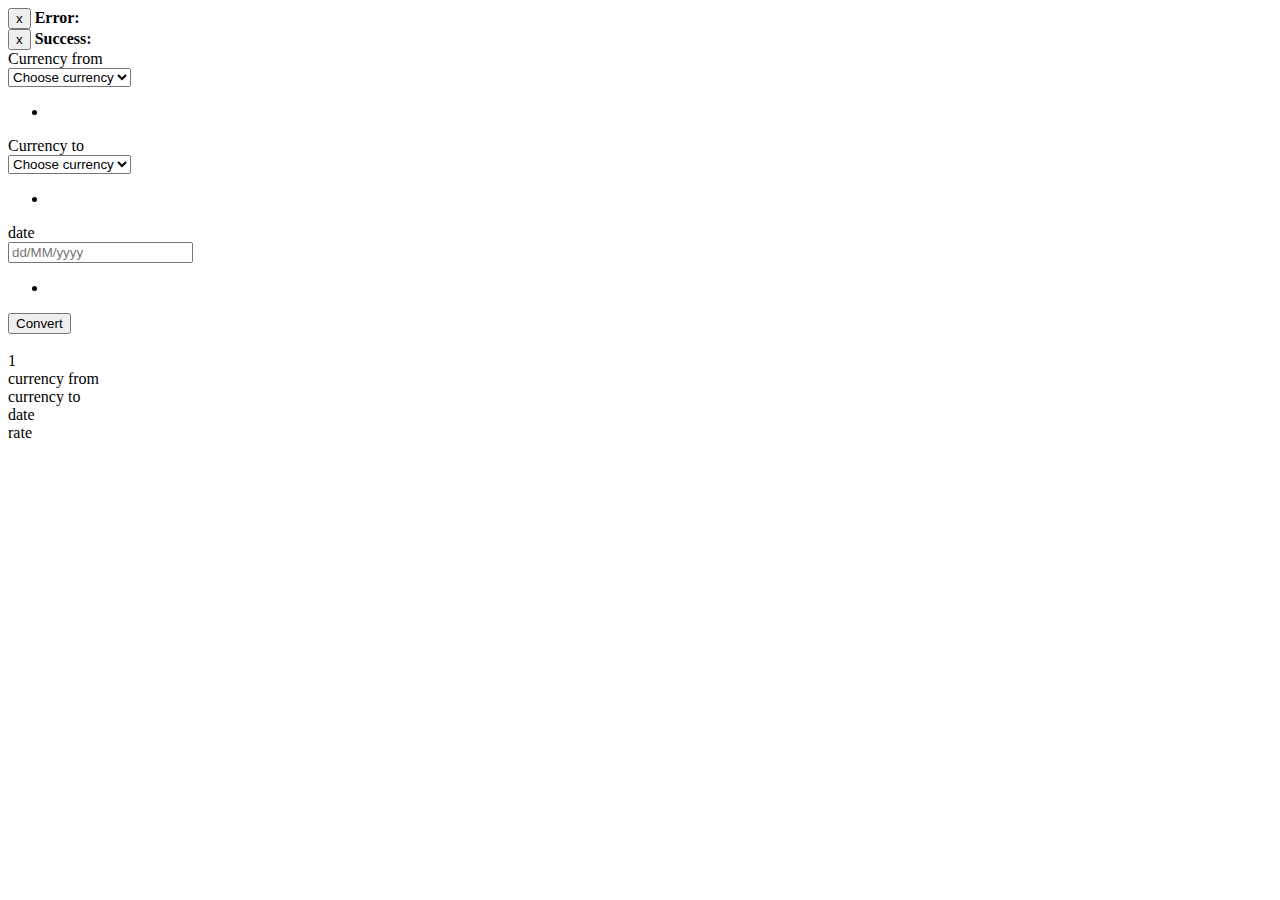
<file: src/main/webapp/pages/index.html>
<!doctype html>
<html xmlns="http://www.w3.org/1999/xhtml"
      xmlns:th="http://www.thymeleaf.org"
      xmlns:tiles="http://www.thymeleaf.org"
      xmlns:sec="http://www.thymeleaf.org"
      class="no-js">

<head>
</head>

<body>
  <!--[if lt IE 8]>
  <p class="browsehappy">You are using an <strong>outdated</strong> browser. Please <a href="http://browsehappy.com/">upgrade your browser</a> to improve your experience.</p>
  <![endif]-->

	<div tiles:fragment="content">
	
		<form th:action="@{/convert}" id="edit-user" method="post" autocomplete="off" class="form-horizontal" th:object="${conversionQuery}">
			<div class="row mt50" th:if="${errorMessage}">
				<div class="col-xs-12">
					<div class="alert alert-danger alert-border-left">
						<button type="button" class="close" data-dismiss="alert" aria-hidden="true">x</button>
						<strong>Error: </strong>
						<span th:text="${errorMessage}"></span>
					</div>
				</div>
			</div>
			<div class="row mt50" th:if="${successMessage}">
				<div class="col-xs-12">
					<div class="alert alert-success alert-border-left">
						<button type="button" class="close" data-dismiss="alert" aria-hidden="true">x</button>
						<strong>Success: </strong>
						<span th:text="${successMessage}"></span>
					</div>
				</div>
			</div>
			<div class="row mt50">
				<div class="col-xs-3 col-xs-offset-0 col-md-3 col-md-offset-0">
					<div th:class="${#fields.hasErrors('currencyFrom')} ? 'form-group has-error' : 'form-group'" >
						<label for="city" class="col-xs-3 control-label" th:text="#{convert.currencyFrom}">Currency from</label>
						<div class="col-xs-9">
							<select id="currencyFrom" class="form-control" th:field="*{currencyFrom}">
								<option value="" th:text="#{convert.chooseCurrencyFrom}">Choose currency</option>
							  		<option th:each="item : ${currencies}"
							          th:value="${item.id}"
							          th:text="${item.code + '-' + item.name}">Currency</option>
							</select>
						</div>
						<div class="help-block with-errors">
		                  	<ul class="list-unstyled" th:if="${#fields.hasErrors('currencyFrom')}">
		                  		<li th:each="err : ${#fields.errors('currencyFrom')}" th:text="${err}" />
		                  	</ul>
	                  	</div>
					</div>
				</div>
				<div class="col-xs-3 col-xs-offset-0 col-md-3 col-md-offset-0">
					<div th:class="${#fields.hasErrors('currencyTo')} ? 'form-group has-error' : 'form-group'" >
						<label for="city" class="col-xs-3 control-label" th:text="#{convert.currencyTo}">Currency to</label>
						<div class="col-xs-9">
							<select id="currencyFrom" class="form-control" th:field="*{currencyTo}">
								<option value="" th:text="#{convert.chooseCurrencyTo}">Choose currency</option>
							  		<option th:each="item : ${currencies}"
							          th:value="${item.id}"
							          th:text="${item.code + '-' + item.name}">Currency</option>
							</select>
						</div>
						<div class="help-block with-errors">
		                  	<ul class="list-unstyled" th:if="${#fields.hasErrors('currencyTo')}">
		                  		<li th:each="err : ${#fields.errors('currencyTo')}" th:text="${err}" />
		                  	</ul>
	                  	</div>
					</div>
				</div>
				<div class="col-xs-3 col-xs-offset-0 col-md-3 col-md-offset-0">
					<div th:class="${#fields.hasErrors('date')} ? 'form-group has-error' : 'form-group'">
						<label for="date" class="col-xs-3 control-label" th:text="#{convert.date}">date</label>
						<div class="col-xs-9"><input id="date" class="form-control" maxlength="50" type="text" th:field="*{date}" placeholder="dd/MM/yyyy"/></div>
						<div class="help-block with-errors">
		                  	<ul class="list-unstyled" th:if="${#fields.hasErrors('date')}">
		                  		<li th:each="err : ${#fields.errors('date')}" th:text="${err}" />
		                  	</ul>
	                  	</div>
					</div>
				</div>
				<div class="col-xs-3 col-xs-offset-0 col-md-3 col-md-offset-0">
					<div class="col-xs-12 col-xs-offset-12"><input class="btn btn-primary" value="Convert" type="submit"/></div>
				</div>
			</div>
		</form>
		
		<div class="row mt50" th:if="${queries}">
			<div class="col-xs-1 col-xs-offset-0 col-md-1 col-md-offset-0">
				<span>&nbsp;</span>
			</div>
			<div class="col-xs-3 col-xs-offset-0 col-md-3 col-md-offset-0">
				<span th:text="#{convert.currencyFrom}"></span>
			</div>
			<div class="col-xs-3 col-xs-offset-0 col-md-3 col-md-offset-0">
				<span th:text="#{convert.currencyTo}"></span>
			</div>
			<div class="col-xs-3 col-xs-offset-0 col-md-3 col-md-offset-0">
				<span th:text="#{convert.date}"></span>
			</div>
			<div class="col-xs-2 col-xs-offset-0 col-md-2 col-md-offset-0">
				<span th:text="#{convert.rate}"></span>
			</div>
		</div>
        <div class="row mt50" th:each="query : ${queries}">
          <div class="col-xs-1 col-xs-offset-0 col-md-1 col-md-offset-0"><span th:text="${queryStat.index + 1}">1</span></div>
          <div class="col-xs-3 col-xs-offset-0 col-md-3 col-md-offset-0"><span th:utext="${query.currencyFrom.code}">currency from</span></div>
          <div class="col-xs-3 col-xs-offset-0 col-md-3 col-md-offset-0"><span th:utext="${query.currencyTo.code}">currency to</span></div>
          <div class="col-xs-3 col-xs-offset-0 col-md-3 col-md-offset-0"><span th:text="${#calendars.format(query.date,'dd/MM/YYYY')}">date</span></div>
          <div class="col-xs-2 col-xs-offset-0 col-md-2 col-md-offset-0"><span th:text="${#numbers.formatDecimal(query.rate,1,4)}">rate</span></div>
         </div>
        </div>
 </body>

</html>
</file>
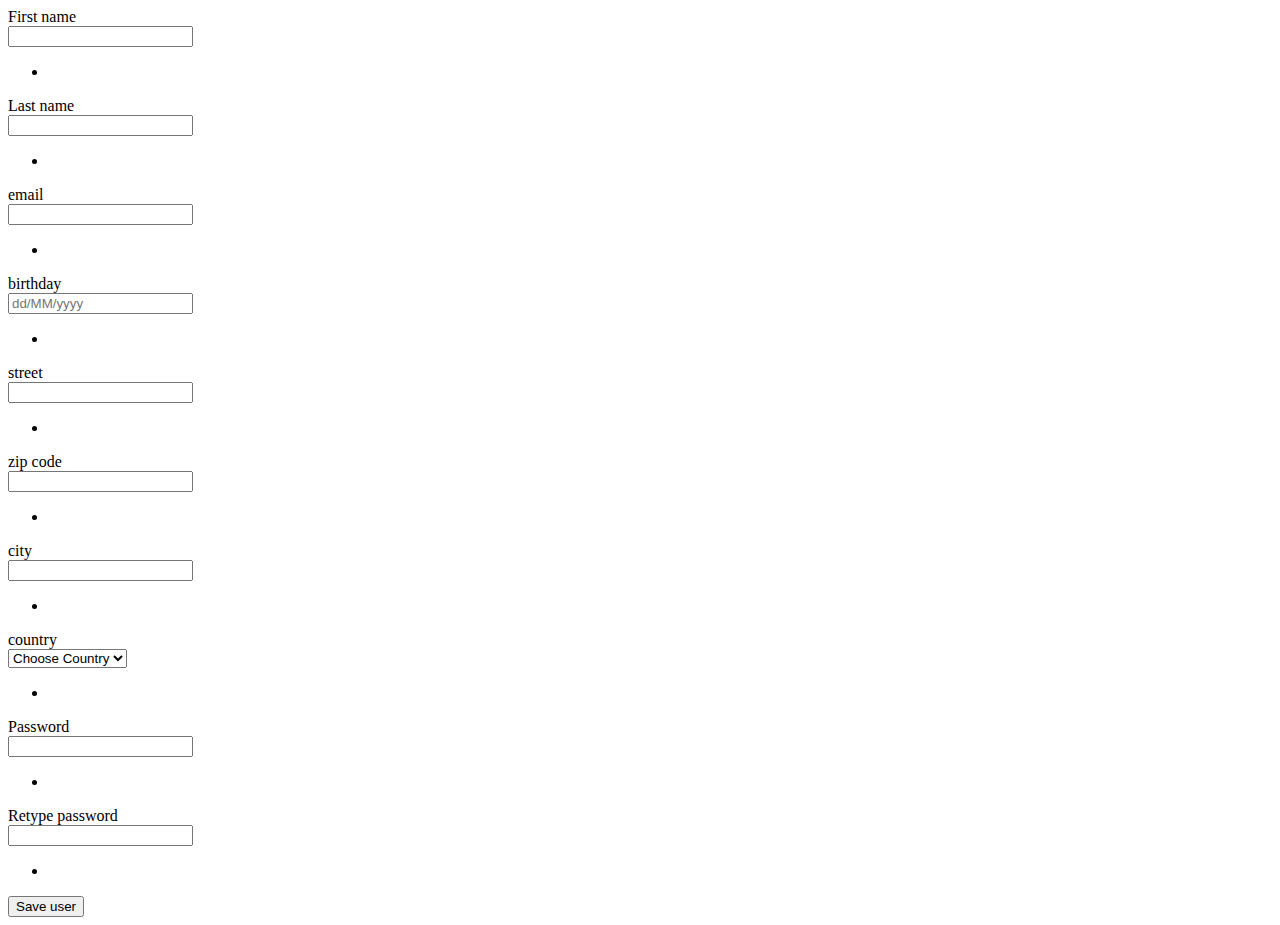
<file: src/main/webapp/pages/edit-user.html>
<!doctype html>
<html xmlns="http://www.w3.org/1999/xhtml"
	  xmlns:tiles="http://www.thymeleaf.org"
	  class="no-js">

<head>
</head>

<body>
<!--[if lt IE 8]>
<p class="browsehappy">You are using an <strong>outdated</strong> browser. Please <a href="http://browsehappy.com/">upgrade your browser</a> to improve your experience.</p>
<![endif]-->
<div tiles:fragment="content">

	<form th:action="@{/register}" id="edit-user" method="post" autocomplete="off" class="form-horizontal" th:object="${user}">
		<div class="row mt50">
			<div class="col-xs-12 col-xs-offset-0 col-md-6 col-md-offset-3">
				<div th:class="${#fields.hasErrors('lastName')} ? 'form-group has-error' : 'form-group'">
					<label for="firstName" class="col-xs-3 control-label" th:text="#{user.firstName}">First name</label>
					<div class="col-xs-9"><input name="firstName" id="firstName" class="form-control" maxlength="50" type="text" th:field="*{firstName}" /></div>
					<div class="help-block with-errors">
	                  	<ul class="list-unstyled" th:if="${#fields.hasErrors('firstName')}">
	                  		<li th:each="err : ${#fields.errors('firstName')}" th:text="${err}" />
	                  	</ul>
                  	</div>
				</div>

				<div th:class="${#fields.hasErrors('firstName')} ? 'form-group has-error' : 'form-group'">
					<label for="lastName" class="col-xs-3 control-label" th:text="#{user.lastName}">Last name</label>
					<div class="col-xs-9"><input name="lastName" id="lastName" class="form-control" maxlength="50" type="text" th:field="*{lastName}"/></div>
					<div class="help-block with-errors">
	                  	<ul class="list-unstyled" th:if="${#fields.hasErrors('lastName')}">
	                  		<li th:each="err : ${#fields.errors('lastName')}" th:text="${err}" />
	                  	</ul>
                  	</div>
				</div>

				<div th:class="${#fields.hasErrors('email')} ? 'form-group has-error' : 'form-group'">
					<label for="email" class="col-xs-3 control-label" th:text="#{user.email}">email</label>
					<div class="col-xs-9"><input name="email" id="email" class="form-control" maxlength="50" type="text" th:field="*{email}"/></div>
					<div class="help-block with-errors">
	                  	<ul class="list-unstyled" th:if="${#fields.hasErrors('email')}">
	                  		<li th:each="err : ${#fields.errors('email')}" th:text="${err}" />
	                  	</ul>
                  	</div>
				</div>
				
				<div th:class="${#fields.hasErrors('birthday')} ? 'form-group has-error' : 'form-group'">
					<label for="birthday" class="col-xs-3 control-label" th:text="#{user.birthday}">birthday</label>
					<div class="col-xs-9"><input name="email" id="email" class="form-control" maxlength="50" type="text" th:field="*{birthday}" placeholder="dd/MM/yyyy"/></div>
					<div class="help-block with-errors">
	                  	<ul class="list-unstyled" th:if="${#fields.hasErrors('birthday')}">
	                  		<li th:each="err : ${#fields.errors('birthday')}" th:text="${err}" />
	                  	</ul>
                  	</div>
				</div>
			
				
				<div th:class="${#fields.hasErrors('street')} ? 'form-group has-error' : 'form-group'">
					<label for="city" class="col-xs-3 control-label" th:text="#{user.street}">street</label>
					<div class="col-xs-9"><input name="street" id="street" class="form-control" maxlength="50" type="text" th:field="*{street}"/></div>
					<div class="help-block with-errors">
	                  	<ul class="list-unstyled" th:if="${#fields.hasErrors('street')}">
	                  		<li th:each="err : ${#fields.errors('street')}" th:text="${err}" />
	                  	</ul>
                  	</div>
				</div>
				
				<div th:class="${#fields.hasErrors('zipCode')} ? 'form-group has-error' : 'form-group'">
					<label for="zipCode" class="col-xs-3 control-label" th:text="#{user.zipCode}">zip code</label>
					<div class="col-xs-9"><input name="zipCode" id="zipCode" class="form-control" maxlength="50" type="text" th:field="*{zipCode}"/></div>
					<div class="help-block with-errors">
	                  	<ul class="list-unstyled" th:if="${#fields.hasErrors('zipCode')}">
	                  		<li th:each="err : ${#fields.errors('zipCode')}" th:text="${err}" />
	                  	</ul>
                  	</div>
				</div>
				
				<div th:class="${#fields.hasErrors('city')} ? 'form-group has-error' : 'form-group'">
					<label for="city" class="col-xs-3 control-label" th:text="#{user.city}">city</label>
					<div class="col-xs-9"><input name="city" id="city" class="form-control" maxlength="50" type="text" th:field="*{city}"/></div>
					<div class="help-block with-errors">
	                  	<ul class="list-unstyled" th:if="${#fields.hasErrors('city')}">
	                  		<li th:each="err : ${#fields.errors('city')}" th:text="${err}" />
	                  	</ul>
                  	</div>
				</div>
				
				<div th:class="${#fields.hasErrors('country')} ? 'form-group has-error' : 'form-group'">
					<label for="city" class="col-xs-3 control-label" th:text="#{user.country}">country</label>
					<div class="col-xs-9">
					<select name="country" id="country" class="form-control" th:field="*{country}">
						<option value="" th:text="#{user.chooseCountry}">Choose Country</option>
					  		<option th:each="item : ${countries}"
					          th:value="${item.id}"
					          th:text="${item.name}">Country</option>
					</select>
					
					</div>
					<div class="help-block with-errors">
	                  	<ul class="list-unstyled" th:if="${#fields.hasErrors('country')}">
	                  		<li th:each="err : ${#fields.errors('country')}" th:text="${err}" />
	                  	</ul>
                  	</div>
				</div>
				
				<div th:class="${#fields.hasErrors('password')} ? 'form-group has-error' : 'form-group'">
					<label for="phone" class="col-xs-3 control-label" th:text="#{user.password}">Password</label>
					<div class="col-xs-9"><input name="password" id="password" class="form-control" maxlength="50" type="password" th:field="*{password}"/></div>
					<div class="help-block with-errors">
	                  	<ul class="list-unstyled" th:if="${#fields.hasErrors('password')}">
	                  		<li th:each="err : ${#fields.errors('password')}" th:text="${err}" />
	                  	</ul>
                  	</div>
				</div>
				
				<div th:class="${#fields.hasErrors('passwordRetype')} ? 'form-group has-error' : 'form-group'">
					<label for="phone" class="col-xs-3 control-label" th:text="#{user.retypePassword}">Retype password</label>
					<div class="col-xs-9"><input name="passwordRetype" id="passwordRetype" class="form-control" maxlength="50" type="password" th:field="*{passwordRetype}"/></div>
					<div class="help-block with-errors">
	                  	<ul class="list-unstyled" th:if="${#fields.hasErrors('passwordRetype')}">
	                  		<li th:each="err : ${#fields.errors('passwordRetype')}" th:text="${err}" />
	                  	</ul>
                  	</div>
				</div>

				<div class="form-group">
					<div class="col-xs-9 col-xs-offset-3"><input class="btn btn-primary" value="Save user" type="submit"/></div>
				</div>
			</div>
		</div>
	</form>
</div>
</body>

</html>
</file>
